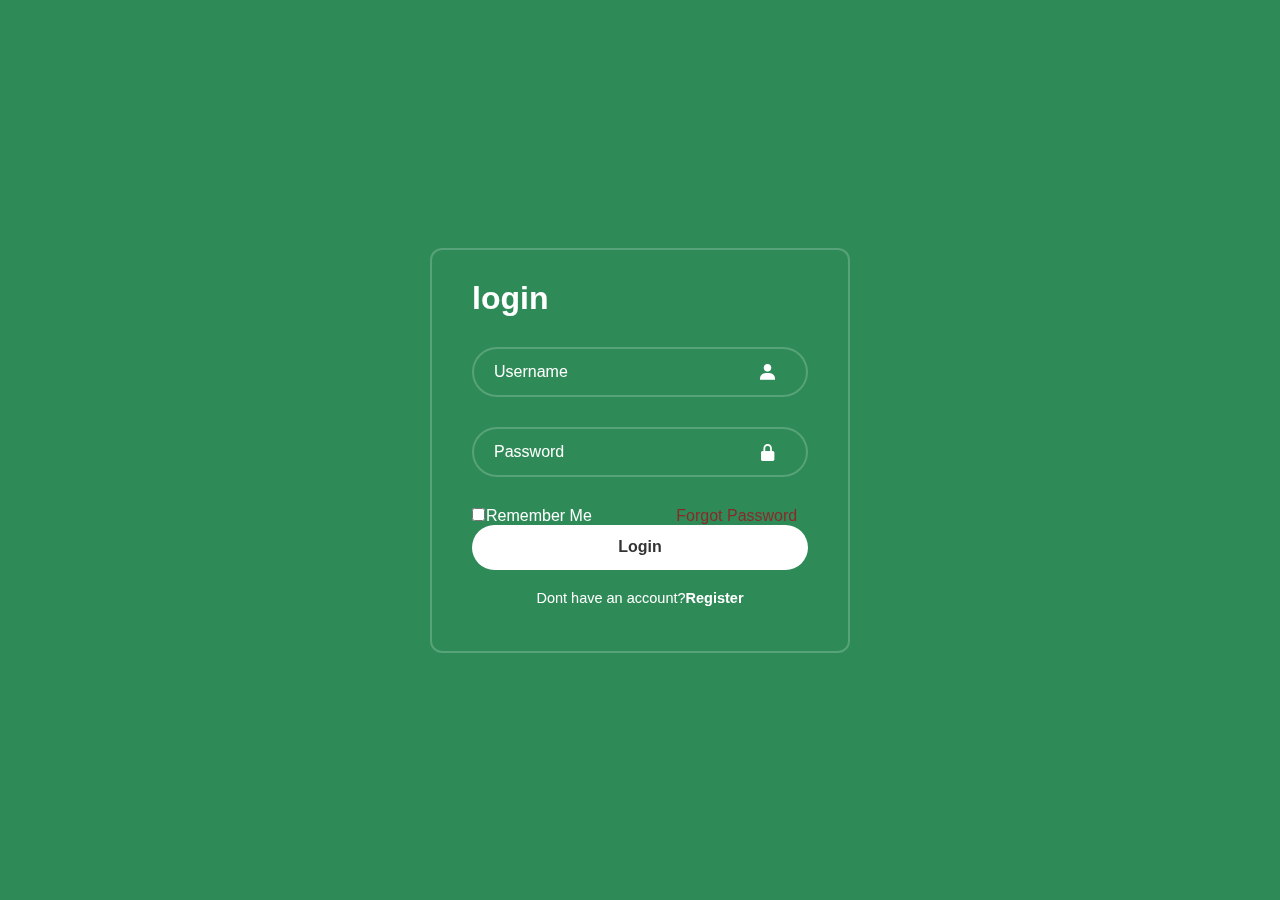
<file: nova.html>
<!DOCTYPE html>
<html lang="en">
<head>
    <meta charset="UTF-8">
    <meta name="viewport" content="width=device-width, intial-scale=1.0">
    <title>login page</title>
    <link rel="stylesheet" href="nova.css">
    <link href='https://unpkg.com/boxicons@2.1.4/css/boxicons.min.css' rel='stylesheet'>
</head>
<body>
    <div class="wrapper">
        <form action="">
            <h1>login</h1>
            <div class="input-box">
                <input type="text" placeholder="Username" required>
                <i class='bx bxs-user'></i>
            </div>
            <div class="input-box">
                <input type="Password" placeholder="Password" required>
                <i class='bx bxs-lock-alt'></i>
            </div>
            <div class="remember-forgot">
                <label><input type="checkbox">Remember Me</label>
                <a href="#">Forgot Password</a>
            </div>
            <button type="submit" class="btn">Login</button>
            <div class="register-link">
                <p>Dont have an account?<a href="#">Register</a></p>
            </div>
        </form>
    </div>
</body>
</html>
</file>
<file: nova.css>
*{
    margin: 0;
    padding: 0;
    font-family: 'poppins', sans-serif;
    box-sizing: border-box;
}
body{
    display: flex;
    justify-content: center;
    align-items: center;
    min-height: 100vh;
    background:seagreen;
}
.wrapper{
    width: 420px;
    background:transparent;
    border:2px solid rgba(255,255,255,.2);
    backdrop-filter:blur();
    color:#fff;
    border-radius: 12px;
    padding:30px 40px;
}
.wrappee h1{
    font-size: 36px;
    text-align:center;
}
.wrapper .input-box{
    position:relative;
    width: 100%;
    height:50px;
    
    margin: 30px 0;
}
.input-box input{
    width: 100%;
    height: 100%;
    background: transparent;
    border: none;
    outline: none;
    border: 2px solid rgba(255,255,255,.2);
    border-radius: 40px;
    font-size:16px;
    color:#fff;
    padding: 20px 45px 20px 20px;
}
.input-box input::placeholder{
    color:#fff;
}
.input-box i{
    position:absolute;
    right:20px;
    top:30%;
    transform: translate(-50%);
    font-size: 20px;

}
.wrapper.remember-forgot{
    display: flex;
    justify-content: space-between;
    font-size: 14.5px;
    margin: -15px 0 150px;
    
}
.remember-forgot label input{
    accent-color: #861a1a;
    margin-right:1px;

}
.remember-forgot a{
    margin-left: 80px;
    color:#892a2a;
    text-decoration:none;

}
.remember-forgot a:hover{
    text-decoration: underline;
}
.wrapper .btn{
    width:100%;
    height:45px;
    background:#fff;
    border: none;
    outline:none;
    border-radius:40px;
    box-shadow: 0 0 10px rgha(0,0,0,.1);
    cursor: pointer;
    font-size: 16px;
    color: #333;
    font-weight:600;
}
.wrapper .register-link{
    font-size:14.5px;
    text-align: center;
    margin:20px 0 15px;
}
.register-link p a{
    color:#fff;
    text-decoration:none;
    font-weight: 600;
}
.register-link p a:hover{
    text-decoration:underline;
}
</file>
